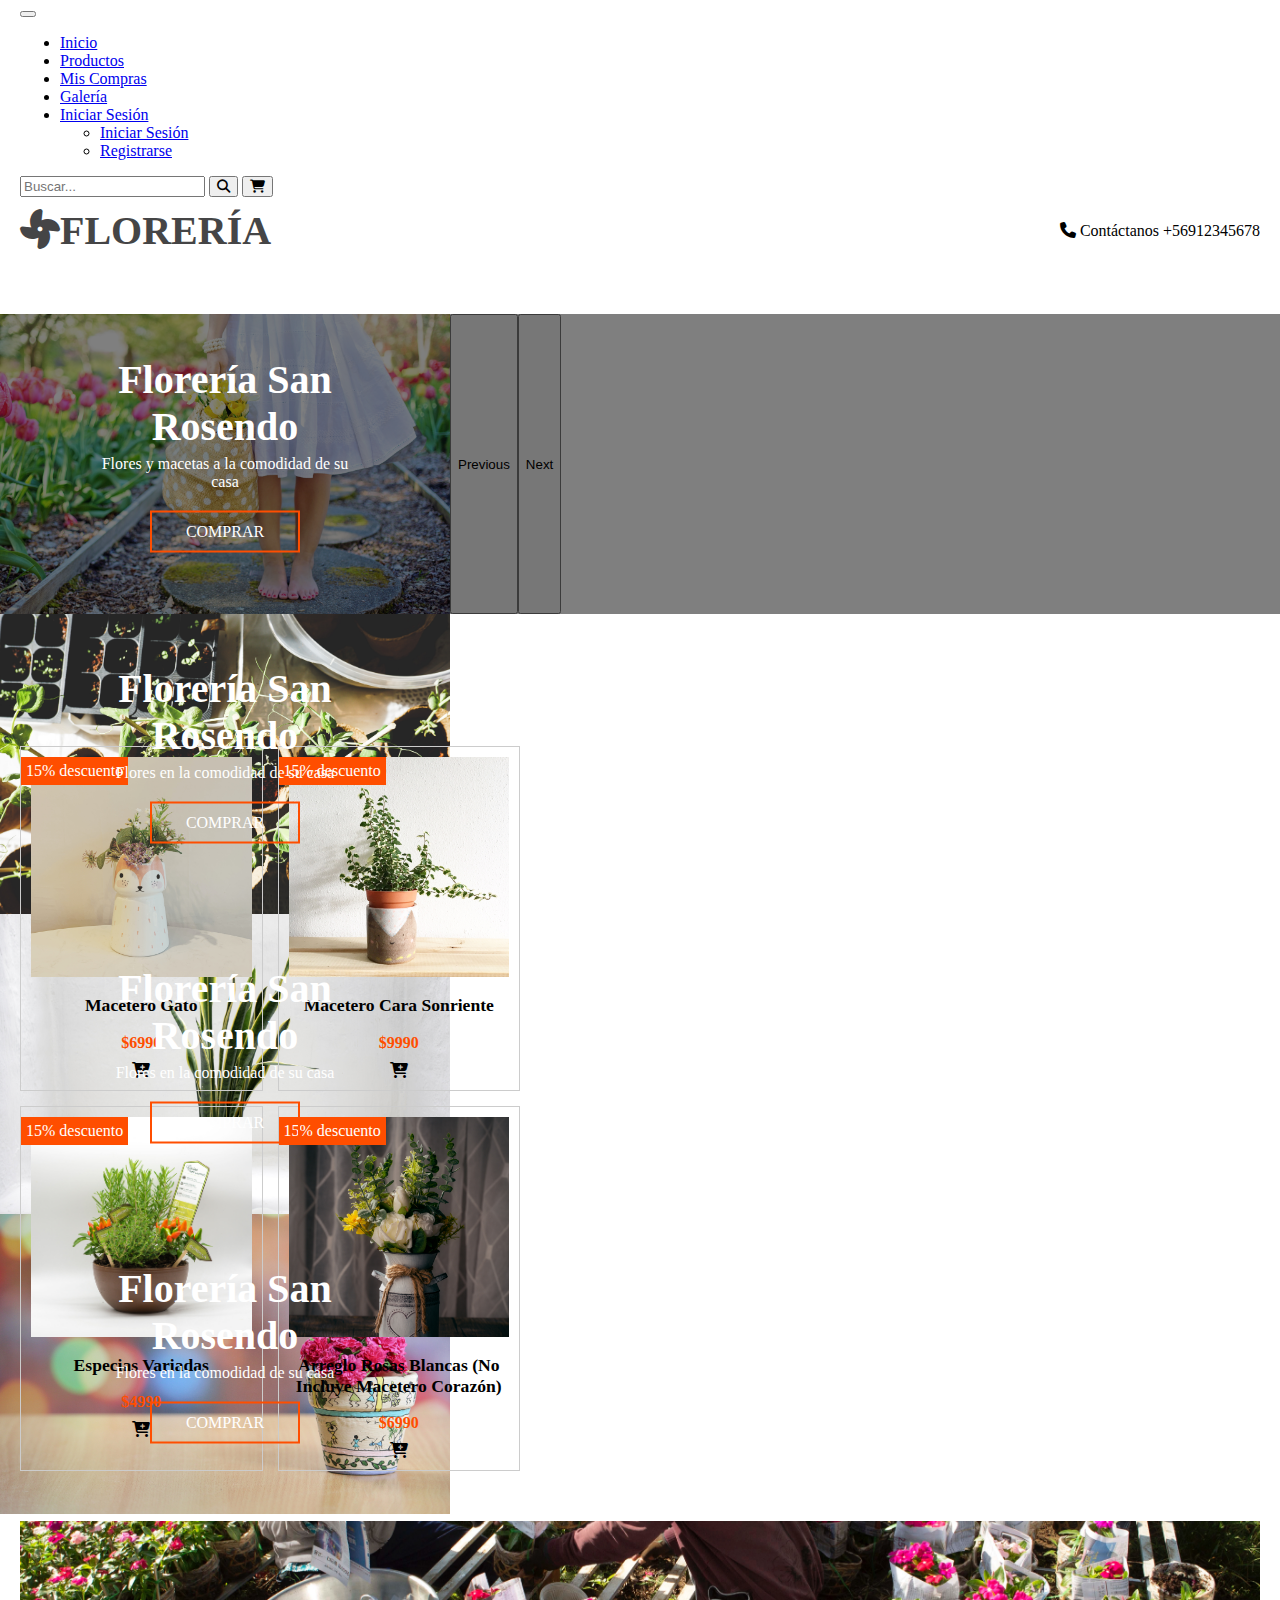
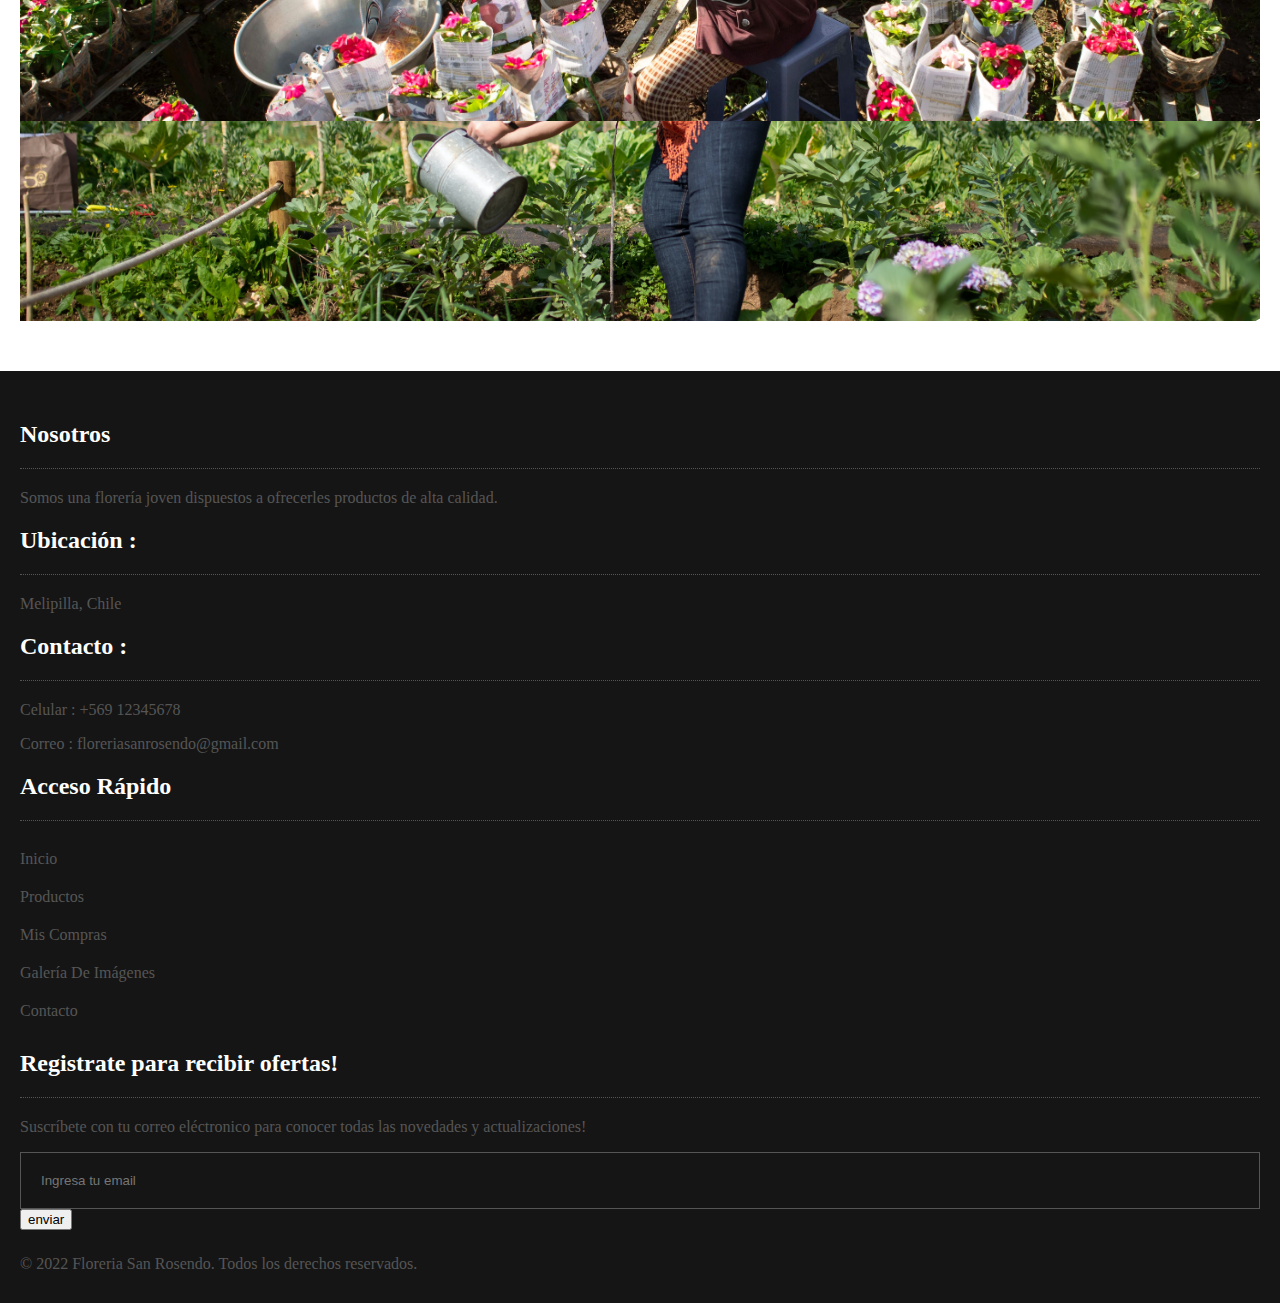
<file: inicio/index.html>
<!DOCTYPE html>
<html lang="es">

<head>
    <meta charset="UTF-8">
    <meta http-equiv="X-UA-Compatible" content="IE=edge">
    <meta name="viewport" content="width=device-width, initial-scale=1.0">
    <title>Florería Online</title>
    <link rel="stylesheet" href="estilos.css">
    <link rel="stylesheet" href="https://cdnjs.cloudflare.com/ajax/libs/font-awesome/6.1.1/css/all.min.css">
    <link href="https://cdn.jsdelivr.net/npm/bootstrap@5.1.3/dist/css/bootstrap.min.css" rel="stylesheet"
        integrity="sha384-1BmE4kWBq78iYhFldvKuhfTAU6auU8tT94WrHftjDbrCEXSU1oBoqyl2QvZ6jIW3" crossorigin="anonymous">
    <link rel="icon" type="image/png" href="img/icono pagina.jpg">
</head>

<body>
    <script src="https://cdn.jsdelivr.net/npm/bootstrap@5.1.3/dist/js/bootstrap.bundle.min.js"
        integrity="sha384-ka7Sk0Gln4gmtz2MlQnikT1wXgYsOg+OMhuP+IlRH9sENBO0LRn5q+8nbTov4+1p"
        crossorigin="anonymous"></script>
        <header class="main-header">
            <div class="container container--flex">
                <div class="main-header__container">
                    <nav class="navbar navbar-expand-lg navbar-light bg-light">
                        <div class="container-fluid">
                          <a class="navbar-brand" href="#"></a>
                          <button class="navbar-toggler" type="button" data-bs-toggle="collapse" data-bs-target="#navbarSupportedContent" aria-controls="navbarSupportedContent" aria-expanded="false" aria-label="Toggle navigation">
                            <span class="navbar-toggler-icon"></span>
                          </button>
                          <div class="collapse navbar-collapse" id="navbarSupportedContent">
                            <ul class="navbar-nav me-auto mb-2 mb-lg-0">
                              <li class="nav-item">
                                <a class="nav-link active" aria-current="page" href="/inicio/index.html">Inicio</a>
                              </li>
                              <li class="nav-item">
                                <a class="nav-link" href="/catalogo/Catalogo.html">Productos</a>
                              </li>
                              <li class="nav-item">
                                <a class="nav-link" href="#">Mis Compras</a>
                              </li>
                              <li class="nav-item">
                                <a class="nav-link" href="#">Galería</a>
                              </li>
                              <li class="nav-item dropdown">
                                <a class="nav-link dropdown-toggle" href="#" id="navbarDropdown" role="button" data-bs-toggle="dropdown" aria-expanded="false">
                                  Iniciar Sesión
                                </a>
                                <ul class="dropdown-menu" aria-labelledby="navbarDropdown">
                                  <li><a class="dropdown-item" href="/loginPagina/Login.html">Iniciar Sesión</a></li>
                                  <li><a class="dropdown-item" href="/RegistroPAgina/Registro.html">Registrarse</a></li>
                                </ul>
                              </li>
                            </ul>
                            <form class="d-flex">
                              <input class="form-control me-2" type="search" placeholder="Buscar..." aria-label="Search">
                              <button class="btn btn-outline-success" type="submit"><i class="fa-solid fa-magnifying-glass"></i></button>
                              <button class="btn btn-outline-warning" type="submit"><i class="fa-solid fa-cart-shopping"></i></button>
                            </form>
                            
                          </div>
                        </div>
                    </nav>               
                </div>
                <div class="main-header__container">
                    <h1 class="main-header__title"><i class="fa-solid fa-fan"></i>FLORERÍA </h1>
                    <p class="main-header__txt"><i class="fa-solid fa-phone"></i> Contáctanos +56912345678</p>
                </div>
                <!--<div class="main-header__container">
                    <a href="" class="main-header__btn">Mi Carro<i class="fa-solid fa-cart-shopping"></i></a>
                </div>-->
            </div>
        </header>
        <div class="container-slider">
            <div id="carouselExampleInterval" class="carousel slide" data-bs-ride="carousel">
                <div class="carousel-inner">
                <div class="carousel-item active" data-bs-interval="10000">
                    <img src="img/slider floreria 2.jpg" class="slider__img" alt="...">
                    <div class="slider__content">
                        <h2 class="slider__title">Florería San Rosendo</h2>
                        <p class="slider__subtitle">Flores y macetas a la comodidad de su casa</p>
                        <a href="/catalogo/Catalogo.html" class="slider__btn">COMPRAR</a>
                    </div>
                </div>
                <div class="carousel-item" data-bs-interval="10000">
                    <img src="img/slider floreria.jpg" class="slider__img" alt="...">
                    <div class="slider__content">
                        <h2 class="slider__title">Florería San Rosendo</h2>
                        <p class="slider__subtitle">Flores en la comodidad de su casa</p>
                        <a href="" class="slider__btn">COMPRAR</a>
                    </div>
                </div>
                <div class="carousel-item" data-bs-interval="10000">
                    <img src="img/slider floreria 6.jpg" class="slider__img" alt="...">
                    <div class="slider__content">
                        <h2 class="slider__title">Florería San Rosendo</h2>
                        <p class="slider__subtitle">Flores en la comodidad de su casa</p>
                        <a href="" class="slider__btn">COMPRAR</a>
                    </div>
                </div>
                <div class="carousel-item">
                    <img src="img/slider floreria 5.jpg" class="slider__img" alt="...">
                    <div class="slider__content">
                        <h2 class="slider__title">Florería San Rosendo</h2>
                        <p class="slider__subtitle">Flores en la comodidad de su casa</p>
                        <a href="" class="slider__btn">COMPRAR</a>
                    </div>
                </div>
                </div>
                <button class="carousel-control-prev" type="button" data-bs-target="#carouselExampleInterval" data-bs-slide="prev">
                <span class="carousel-control-prev-icon" aria-hidden="true"></span>
                <span class="visually-hidden">Previous</span>
                </button>
                <button class="carousel-control-next" type="button" data-bs-target="#carouselExampleInterval" data-bs-slide="next">
                <span class="carousel-control-next-icon" aria-hidden="true"></span>
                <span class="visually-hidden">Next</span>
                </button>
            </div>
        </div>
        <main class="main">
            <div class="container-productos">
                <h2 class="main-title">Productos Populares</h2>
                <br>
                <section class="container-productos">
                    <div class="producto">
                        <img src="img/producto.jpg" alt="" class="producto__img">
                        <div class="producto__descripcion">
                            <h3 class="producto__title">Macetero Gato</h3>
                            <span class="producto__precio">$6990</span>
                        </div>
                        <i class="producto__icono fa-solid fa-cart-plus"></i>
                    </div>
                    <div class="producto">
                        <img src="img/producto 2.jpg" alt="" class="producto__img">
                        <div class="producto__descripcion">
                            <h3 class="producto__title">Macetero Cara Sonriente</h3>
                            <span class="producto__precio">$9990</span>
                        </div>
                        <i class="producto__icono fa-solid fa-cart-plus"></i>
                    </div>
                    <div class="producto">
                        <img src="img/producto 3.jpg" alt="" class="producto__img">
                        <div class="producto__descripcion">
                            <h3 class="producto__title">Especias Variadas</h3>
                            <span class="producto__precio">$4990</span>
                        </div>
                        <i class="producto__icono fa-solid fa-cart-plus"></i>
                    </div>
                    <div class="producto">
                        <img src="img/producto 4.jpg" alt="" class="producto__img">
                        <div class="producto__descripcion">
                            <h3 class="producto__title">Arreglo Rosas Blancas (No Incluye Macetero Corazón)</h3>
                            <span class="producto__precio">$6990</span>
                        </div>
                        <i class="producto__icono fa-solid fa-cart-plus"></i>
                    </div>
                </section>
            </div>
            <div class="container-galeria">
                <div class="galeria__item">
                    <img src="img/galeria de imagenes 1.jpg" alt="" class="galeria__img">
                    <p class="galeria__circle">NUESTROS TRABAJOS</p>
                </div>
                <div class="galeria__item">
                    <img src="img/galeria de imagenes 2.jpg" alt="" class="galeria__img">
                    <p class="galeria__circle">NUESTROS TRABAJOS</p>
                </div>

            </div>                 
        </main>
        <footer class="main-footer">
            <div class="footer_section">
                <h2 class="footer__title">Nosotros</h2>
                <p class="footer__txt">Somos una florería joven dispuestos a ofrecerles productos de alta calidad.</p>
            </div>
            <div class="footer_section">
                <h2 class="footer__title">Ubicación :</h2>
                <p class="footer__txt">Melipilla, Chile</p>
                <h2 class="footer__title">Contacto :</h2>
                <p class="footer__txt">Celular : +569 12345678</p>
                <p class="footer__txt">Correo : floreriasanrosendo@gmail.com</p>
            </div>
            <div class="footer_section">
                <h2 class="footer__title">Acceso Rápido</h2>
                <a href="/inicio/index.html" class="footer__link">Inicio</a>
                <a href="/catalogo/Catalogo.html" class="footer__link">Productos</a>
                <a href="" class="footer__link">Mis Compras</a>
                <a href="" class="footer__link">Galería De Imágenes</a>
                <a href="" class="footer__link">Contacto</a>

            </div>
            <div class="footer_section">
                <h2 class="footer__title">Registrate para recibir ofertas!</h2>
                <p class="footer__txt">Suscríbete con tu correo eléctronico para conocer todas las novedades y actualizaciones!</p>
                <input type="email" class="footer__input" placeholder="Ingresa tu email">
                <button type="submit" class="btn btn-warning">enviar</button>

            </div>
            <p class="copy">© 2022 Floreria San Rosendo. Todos los derechos reservados.</p>
        </footer>
</body>

</html>
</file>
<file: inicio/estilos.css>
* {
    box-sizing: border-box;
}

body {
    margin: 0;
}

img {
    display: block;
    width: 100%;
}

.navbar{
    width: 100%;
}

.main-header {
    padding: 0 20px;
}

.main-header__title {
    text-align: center;
    font-size: 2.5em;
    margin: 10px 0;
    color: #454546;
}

.main-nav {
    display: none;
}

.main-header__container {
    display: flex;
    justify-content: space-between;
    align-items: center;
}

.main-header__btn {
    display: block;
    padding: 10px 30px;
    color: #454546;
    border: 1px solid #454546;
    text-decoration: none;
}

.main {
    padding: 0 20px;
    padding-bottom: 50px;
}

.container-slider {
    margin: 50px 0;
    position: relative;
}

.carousel {
    display: flex;
    height: 300px;
    position: relative;
}

.carousel::before {
    content: "";
    position: absolute;
    z-index: 1;
    top: 0;
    left: 0;
    width: 100%;
    background: rgba(0, 0, 0, 0.5);
    height: 100%;
}

.carousel-item {
    width: 100%;
    position: relative;
}

.slider__img {
    display: block;
    width: 100%;
    height: 300px;
    object-fit: cover;
}

.slider__content {
    position: absolute;
    top: 50%;
    left: 50%;
    color: white;
    transform: translate(-50%, -50%);
    width: 60%;
    text-align: center;
    z-index: 1;
}

.slider__title {
    font-size: 2.5em;
    margin: 0;
}

.slider__subtitle {
    margin: 5px 0;
}

.slider__btn {
    display: block;
    border: 2px #ff4e00 solid;
    color: white;
    padding: 10px;
    text-align: center;
    text-decoration: none;
    width: 150px;
    margin: 20px auto;
    transition: all 0.2s;
}

.slider__btn:hover{
    background-color: #ff4e00;
    opacity: 1;
    color: white;
}

.container-productos {
    display: grid;
    grid-template-columns: repeat(2, 1fr);
    grid-gap: 15px;
    width: 500px;
}

.producto {
    border: 1px #ccc solid;
    padding: 10px;
    text-align: center;
    position: relative;
}

.producto::before {
    content: "15% descuento";
    background-color: #ff4e00;
    padding: 5px;
    position: absolute;
    top: 1;
    left: 0;
    color: white;
}

.producto__title {
    text-align: center;
    font-size: 1.1em;
}

.producto__precio {
    color: #ff4e00;
    font-weight: bold;
}

.producto__icono {
    display: block;
    margin-top: 10px;
}

.container-galeria {
    margin-top: 50px;
}

.galeria__item {
    height: 200px;
    position: relative;
    overflow: hidden;
}

.galeria__img {
    width: 100%;
    height: 100%;
    object-fit: cover;
}

.galeria__circle {
    width: 200px;
    height: 200px;
    border: 2px white solid;
    border-radius: 50%;
    display: flex;
    justify-content: center;
    align-items: center;
    position: absolute;
    bottom: -200px;
    right: -150px;
    color: white;
    padding: 20px;
    padding-bottom: 70px;
    padding-right: 50px;
    text-align: center;
    font-weight: bold;
    transition: all 0.5s;
}

.galeria__item:hover .galeria__circle {
    transform: scale(1.2);
    bottom: -90px;
    right: -50px;
}

.galeria__item:before {
    content: "";
    position: absolute;
    top: 0;
    left: 0;
    width: 100%;
    height: 100%;
    background-color: rgba(255, 255, 255, 0.2);
    opacity: 0;
    transition: all 0.5s;
}

.galeria__item:hover:before {
    opacity: 1;
}

.main-footer {
    background: #151515;
    color: white;
    padding: 30px 20px;
}

.footer__title {
    border-bottom: 1px #555 dotted;
    padding-bottom: 20px;
}

.footer__txt {
    color: #555;
}

.footer__link {
    color: #555;
    text-decoration: none;
    display: block;
    padding: 10px 0;
}

.footer__input {
    background: #151515;
    width: 100%;
    display: block;
    padding: 20px;
    border: 1px #555 solid;
    color: white;
}



.copy{
    color: #555;
    margin: auto;
    padding-top: 25px;
}
</file>
